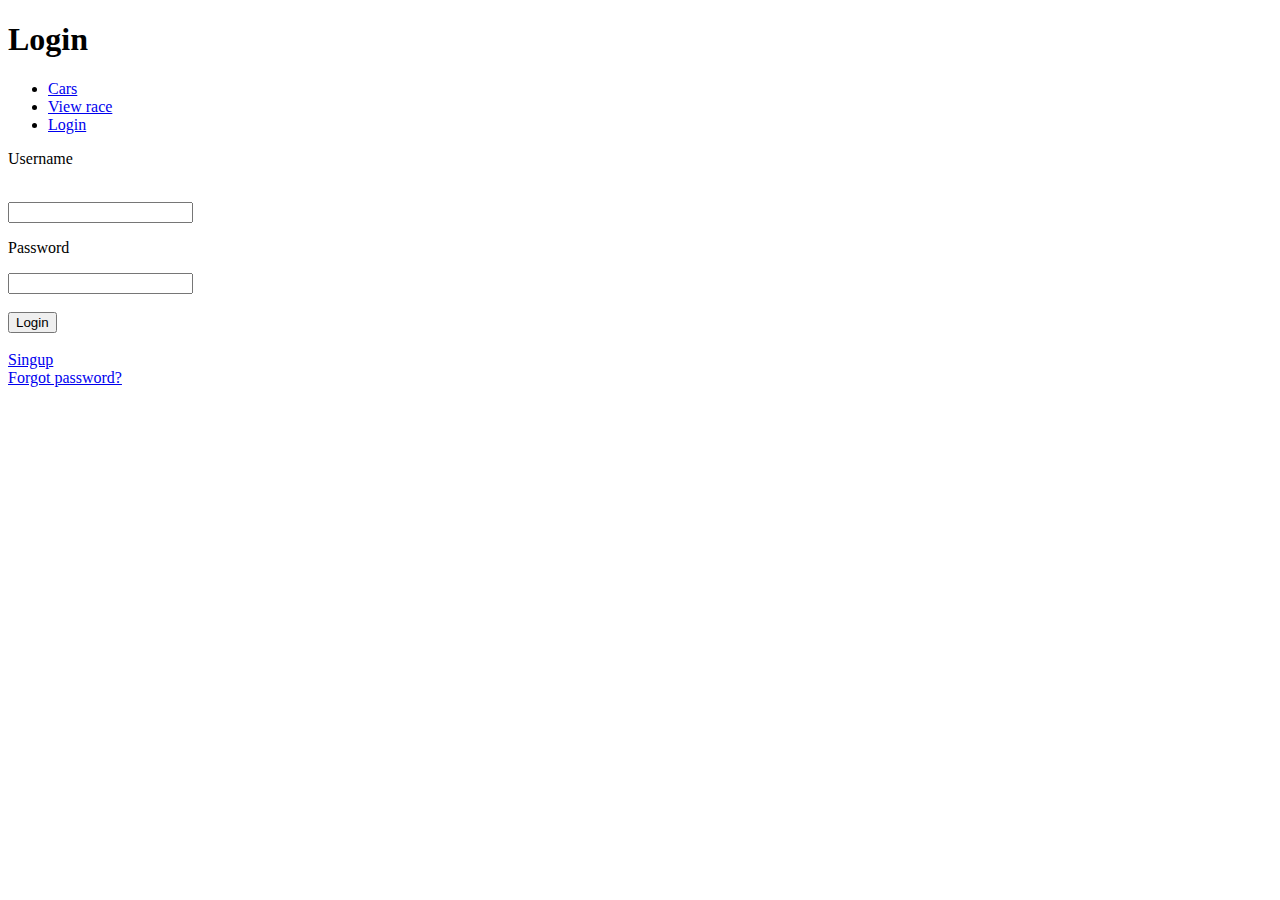
<file: CARS/login-singup-form.html>
<!DOCTYPE html>
<html lang="en" dir="ltr">
  <head>
<link rel="stylesheet" href="css/stylesheet.css">
    <meta charset="utf-8">
    <title>Login</title>
  </head>


  <body>


    <h1>Login</h1>
<nav>
  <ul>
    <li><a href="index.html">Cars</a></li>
    <li><a href="drag-race.html">View race</a></li>
    <li><a href="login-singup-form.html">Login</a></li>
  </ul>
</nav>
<form class="my-form" action="">
  <p>Username</p>
  <br>
  <input type="text" name="Username">
<br>
<p>Password</p>
<input type="password" name="pwd">
<br>
<br>
<input id="submit-btn" type="submit" value="Login">
<br>
<br>
<a href="#">Singup</a>
<br>
<a href="#">Forgot password?</a>
</form>

  </body>
</html>
</file>
<file: CARS/css/stylesheet.css>
#i81{
  border-color:blue;
  width:450px;

}

 #i82:hover{
   border-color: #71df97;
   width: 720px;
   border-radius: 15px;

 }

#i81:hover{
  border-color: #71df97;
  width: 720px;
  border-radius: 15px;

}

#i82{
  border-color: #71df97;
  width:450px;
 border-radius: 15px;

}
.headings{
  font-style: italic;
}
.prices{
  font-style: italic;
}

a:visited {
  color: orange;
}

h1{
  font-family: arial black;
}

#submit-btn:hover{
  background-color: orange;
  color: white;
}

input:focus{
  background-color: orange;
}
</file>
